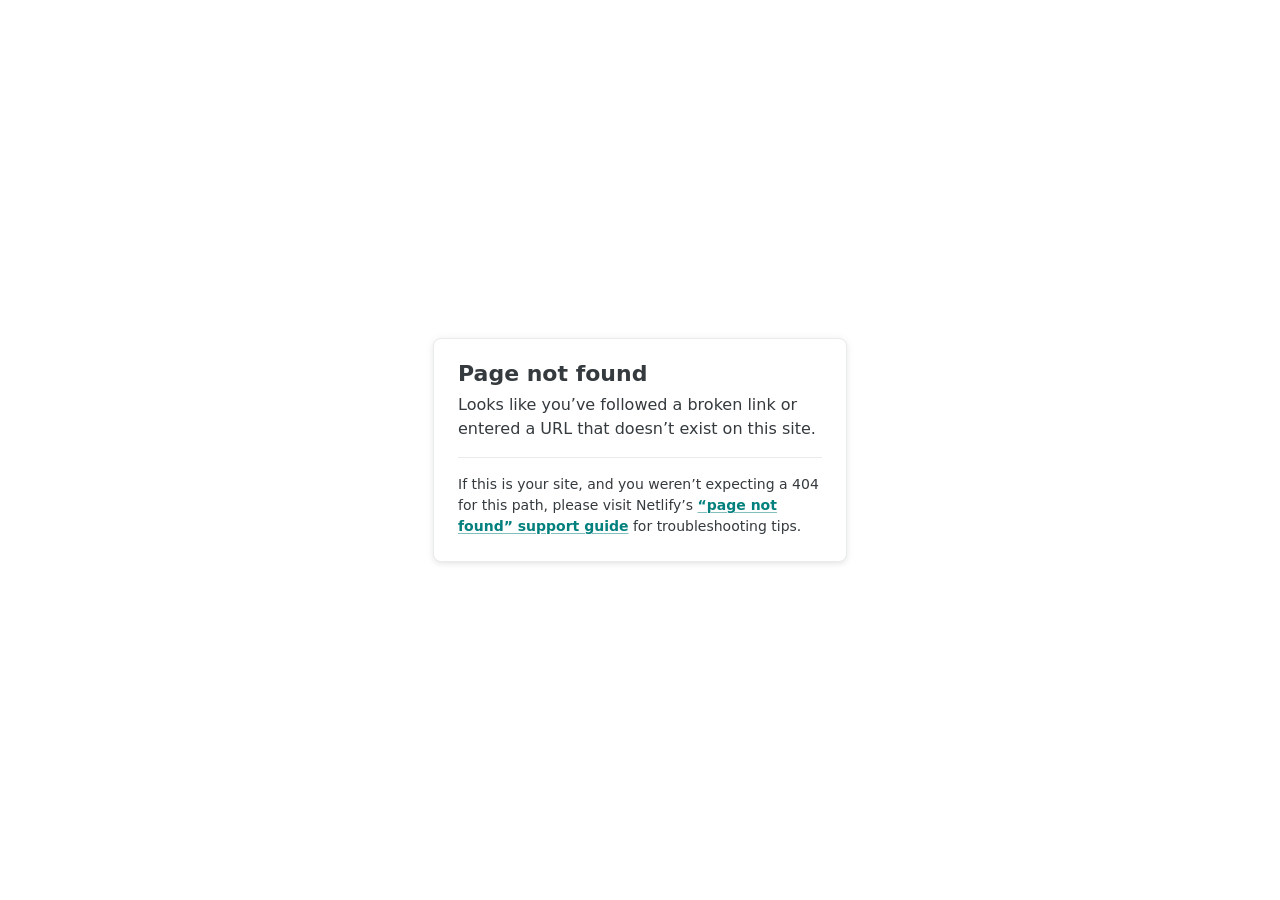
<file: beacons.294aeaaf5d5c29f25f5cf24dba2a9da7.html>
<!DOCTYPE html>
<html lang="en">
  <head>
    <meta charset="utf-8" />
    <meta name="viewport" content="width=device-width, initial-scale=1.0" />
    <title>Page not found</title>
    <style>
      :root {
        --colorRgbFacetsTeal600: 2 128 125;
        --colorTealAction: var(--colorRgbFacetsTeal600);
        --colorRgbFacetsNeutralLight200: 233 235 237;
        --colorHr: var(--colorRgbFacetsNeutralLight200);
        --colorRgbFacetsNeutralLight700: 53 58 62;
        --colorGrayDarkest: var(--colorRgbFacetsNeutralLight700);
        --colorGrayLighter: var(--colorRgbFacetsNeutralLight200);
        --colorText: var(--colorGrayDarkest);
        --effectShadowLightShallow: 0 1px 10px 0 rgb(53 58 62 / 6%),
          0 2px 4px 0 rgb(53 58 62 / 8%);
        --colorRgbFacetsNeutralDark900: 6 11 16;
      }
      body {
        font-family: system-ui, -apple-system, BlinkMacSystemFont, "Segoe UI",
          Roboto, Helvetica, Arial, sans-serif, "Apple Color Emoji",
          "Segoe UI Emoji", "Segoe UI Symbol";
        background: white;
        overflow: hidden;
        margin: 0;
        padding: 0;
        line-height: 1.5;
        color: rgb(var(--colorText));
      }

      @media (prefers-color-scheme: dark) {
        body {
          background: rgb(var(--colorRgbFacetsNeutralDark900));
        }
      }

      h1 {
        margin: 0;
        font-size: 1.375rem;
        line-height: 1;
      }

      h1 + p {
        margin-top: 8px;
      }

      .main {
        position: relative;
        display: flex;
        flex-direction: column;
        align-items: center;
        justify-content: center;
        height: 100vh;
        width: 100vw;
      }

      .card {
        position: relative;
        width: 75%;
        max-width: 364px;
        padding: 24px;
        background: white;
        border-radius: 8px;
        box-shadow: var(--effectShadowLightShallow);
        border: 1px solid rgb(var(--colorGrayLighter));
      }

      a {
        margin: 0;
        font-weight: 600;
        color: rgb(var(--colorTealAction));
        text-decoration-skip-ink: all;
        text-decoration-thickness: 1px;
        text-underline-offset: 2px;
        text-decoration-color: rgb(var(--colorTealAction) / 0.5);
        transition: text-decoration-color 0.15s ease-in-out;
      }

      a:hover,
      a:focus-visible {
        text-decoration-color: rgb(var(--colorTealAction));
      }

      p:last-of-type {
        margin-bottom: 0;
      }

      hr {
        border: 0;
        height: 1px;
        background: rgb(var(--colorHr));
        margin-top: 16px;
        margin-bottom: 16px;
      }

      .your-site {
        font-size: 0.875rem;
      }
    </style>
  </head>
  <body>
    <div class="main">
      <div class="card">
        <h1>Page not found</h1>
        <p>
          Looks like you’ve followed a broken link or entered a URL that doesn’t
          exist on this site.
        </p>
        <hr />
        <p class="your-site">
          If this is your site, and you weren’t expecting a 404 for this path,
          please visit Netlify’s
          <a
            href="https://answers.netlify.com/t/support-guide-i-ve-deployed-my-site-but-i-still-see-page-not-found/125?utm_source=404page&utm_campaign=community_tracking"
            >“page not found” support guide</a
          >
          for troubleshooting tips.
        </p>
      </div>
    </div>
  </body>
</html>
</file>
